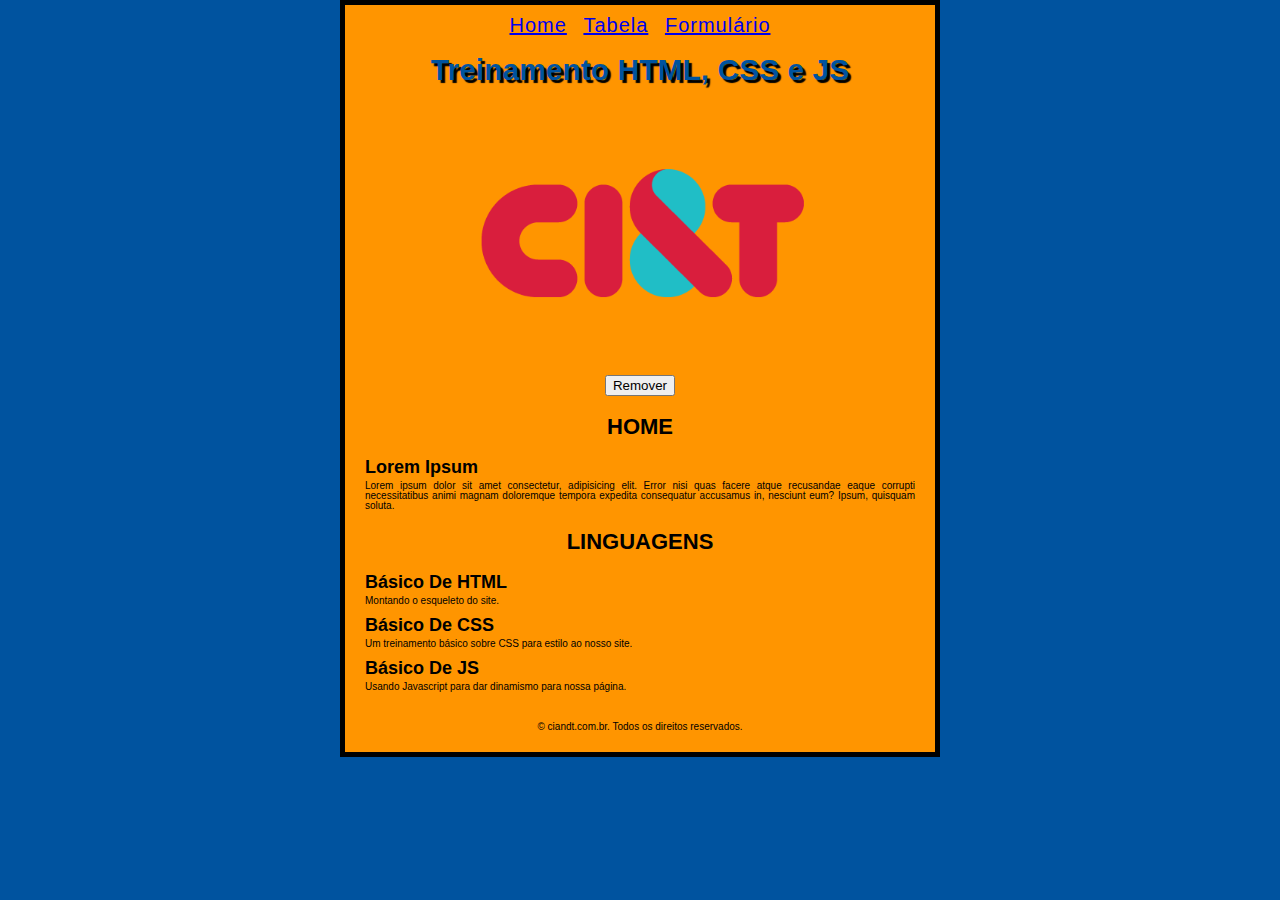
<file: index.html>
<!DOCTYPE html>
<html lang="pt-br">

<head>
  <meta charset="utf-8">

  <link rel="shortcut icon" href="favicon.ico" type="image/x-icon"> <!-- ATALHO FAVORITOS (ICONE) -->
  <link rel="icon" href="favicon.ico" type="image/x-icon"> <!-- FAVICON -->
  <link rel="stylesheet" href="css/reset.css" type="text/css"> <!-- RESET: padroniza os comportamentos dos browsers -->
  <link rel="stylesheet" href="css/style.css" type="text/css"> <!-- ESTILO PRINCIPAL DO SITE -->

  <script src="js/index.js"></script>
  <script src="js/nav.js"></script>
  <title>Treinamento Básico de HTML</title>
</head>

<body>
  <header>
    <nav>
      <ul>
        <li><a class="mouseHoverEfect" href="index.html">Home</a></li>
        <li><a class="mouseHoverEfect" href="table.html">Tabela</a></li>
        <li><a class="mouseHoverEfect" href="form.html">Formulário</a></li>
      </ul>
    </nav>
    <h1 class="title-h1">Treinamento HTML, CSS e JS</h1>
  </header>

  <img src="img/ciandt-log.png" alt="ciandt-logo" id="ciandt-logo" />

  <button id="removeBtn">Remover</button>

  <main>
    <section id="loremIpsumSection">
      <h2>Home</h2>
      <article>
        <h3>Lorem ipsum</h3>
        <p>Lorem ipsum dolor sit amet consectetur, adipisicing elit. Error nisi quas facere atque recusandae eaque corrupti necessitatibus animi magnam doloremque tempora expedita consequatur accusamus in, nesciunt eum? Ipsum, quisquam soluta.</p>
      </article>
    </section>
    <section>
      <h2>Linguagens</h2>
      <article>
        <h3>Básico de HTML</h3>
        <p>Montando o esqueleto do site.</p>
      </article>
      <article>
        <h3>Básico de CSS</h3>
        <p>Um treinamento básico sobre CSS para estilo ao nosso site.</p>
      </article>
      <article>
        <h3>Básico de JS</h3>
        <p>Usando Javascript para dar dinamismo para nossa página.</p>
      </article>
    </section>
  </main>

  <footer>
    <p>&copy; ciandt.com.br. Todos os direitos reservados.</p>
  </footer>
</body>

</html>
</file>
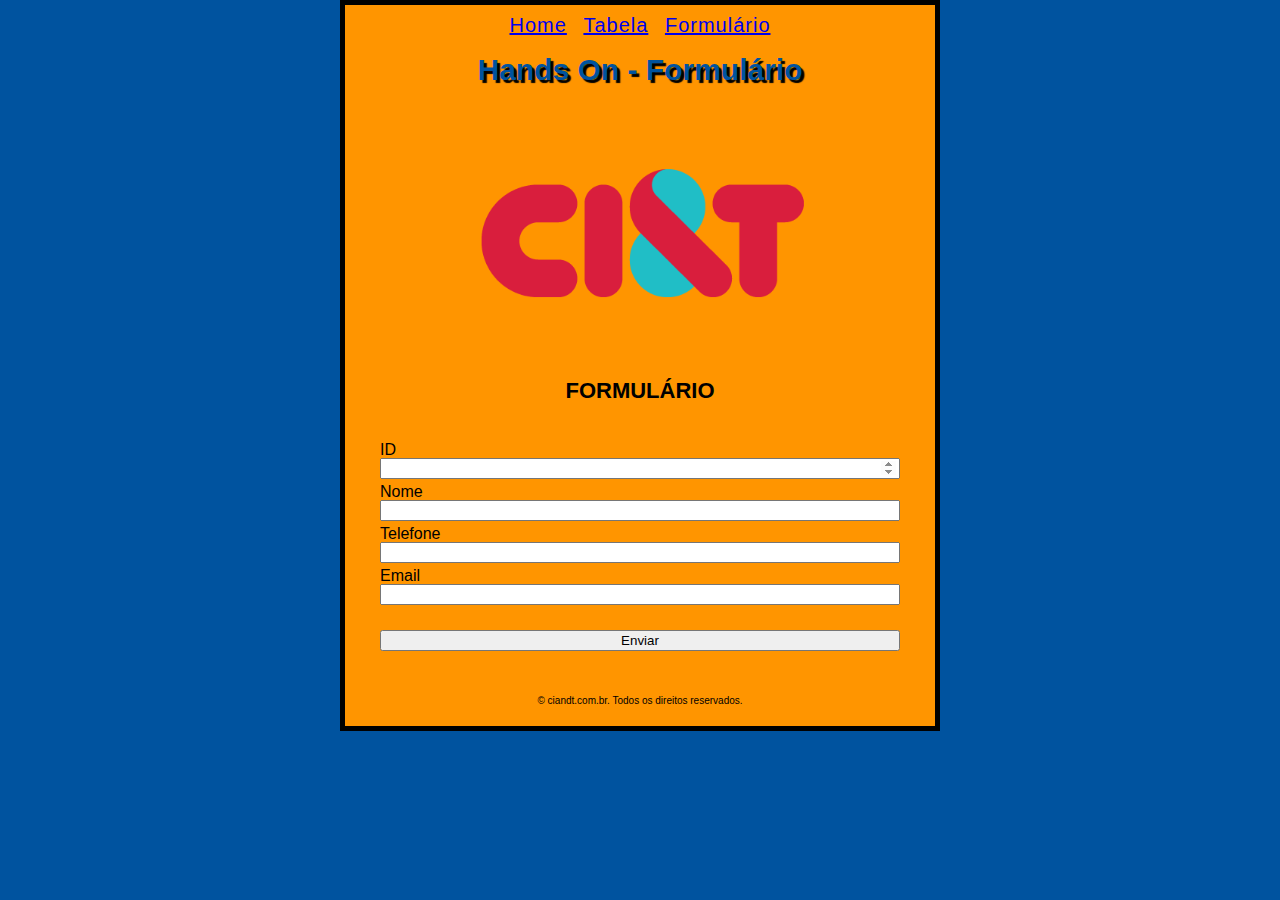
<file: form.html>
<!DOCTYPE html>
<html lang="en">

<head>
  <meta charset="utf-8">

  <link rel="shortcut icon" href="favicon.ico" type="image/x-icon"> <!-- ATALHO FAVORITOS (ICONE) -->
  <link rel="icon" href="favicon.ico" type="image/x-icon"> <!-- FAVICON -->
  <link rel="stylesheet" href="css/reset.css" type="text/css"> <!-- RESET: padroniza os comportamentos dos browsers -->
  <link rel="stylesheet" href="css/style.css" type="text/css"> <!-- ESTILO PRINCIPAL DO SITE -->

  <script src="https://code.jquery.com/jquery-3.4.1.min.js"></script>
  <script src="js/nav.js"></script>
  <script src="js/form.js"></script>

  <title>Treinamento Básico de HTML</title>
</head>

<body>
  <header>
    <nav>
      <ul>
        <li><a class="mouseHoverEfect" href="index.html">Home</a></li>
        <li><a class="mouseHoverEfect" href="table.html">Tabela</a></li>
        <li><a class="mouseHoverEfect" href="form.html">Formulário</a></li>
      </ul>
    </nav>
    <h1 class="title-h1">Hands On - Formulário</h1>
  </header>

  <img src="img/ciandt-log.png" alt="ciandt-logo" id="ciandt-logo" />

  <main>
    <section>
      <h2 id="form-title">Formulário</h2>
      <form>
        <div class="field-group">
          <label for="id">ID</label>
          <input type="number" id="id" name="id" autofocus required>
        </div>

        <div class="field-group">
          <label for="nome">Nome</label>
          <input type="text" id="nome" name="nome" required>
        </div>

        <div class="field-group">
          <label for="telefone">Telefone</label>
          <input type="text" id="telefone" name="telefone">
        </div>

        <div class="field-group">
          <label for="email">Email</label>
          <input type="email" id="email" name="email" required>
        </div>

        <input type="submit" value="Enviar" id="btn-submit">
        <!-- ou -->
        <!-- <button type="submit">Enviar</button> -->
      </form>

      </div>
    </section>

    <footer>
      <p>&copy; ciandt.com.br. Todos os direitos reservados.</p>
    </footer>

</body>

</html>
</file>
<file: css/style.css>
html {
    /* 6.1.3 */
    background-color: #00539F;
    font-family: 'Open Sans', sans-serif;
}

body {
    /* 6.1.3 */
    width: 600px;
    display: block;
    margin: 0 auto;
    border: 5px solid black;
    background-color: #FF9500;
    padding: 0px 20px 20px 20px;
    /* tip */
    box-sizing: border-box;
}

header {
    /* 6.2.1 */
    text-align: center;
}

nav {
    /* 6.2.1 */
    margin-top: 10px;
    font-size: 20px;
}

nav li {
    /* 6.2.1 */
    display: inline-block;
}

nav ul {
    /* 6.2.1 */
    word-spacing: 10px;
    letter-spacing: 1px;
}

.title-h1 {
    /* 6.2.1 */
    font-size: 30px;
    color: #00539F;
    text-shadow: 3px 3px 1px black;
    padding: 20px 0px;
}

#ciandt-logo {
    /* 6.3.1 */
    display: block;
    margin: 15px auto;
    width: 450px;
    height: auto;
}

section h2 {
    /* 6.4.1 */
    text-align: center;
    font-size: 22px;
    margin: 20px 0px;
    text-transform: uppercase;
}

article h3 {
    /* 6.4.2 */
    text-align: left;
    font-size: 18px;
    margin: 10px 0px 5px 0px;
    text-transform: capitalize;
}

article p {
    /* 6.4.3 */
    text-align: justify;
    font-size: 10px;
}

footer {
    /* 6.5 */
    text-align: center;
    margin-top: 30px;
}

footer p {
    /* 6.5 */
    font-size: 10px;
}

table,
th,
td {
    /* 7.4 */
    border: 1px solid black;
}

.main-table {
    /* 7.4 */
    width: 500px;
    margin: auto;
}

td {
    /* 7.4 */
    text-align: center;
}

form {
    /* 8.4 */
    padding: 15px;
}

label {
    /* 8.4 */
    display: block;
    text-align: left;
}

.field-group {
    /* 8.4 */
    display: block;
    margin: 5px 0px;
}

input {
    /* 8.4 */
    width: 100%;
    box-sizing: border-box;
}

#btn-submit {
    /* 8.4 */
    margin-top: 20px;
}

/* 10.3 */
#removeBtn {
    display: block;
    margin: 0px auto;
}
</file>
